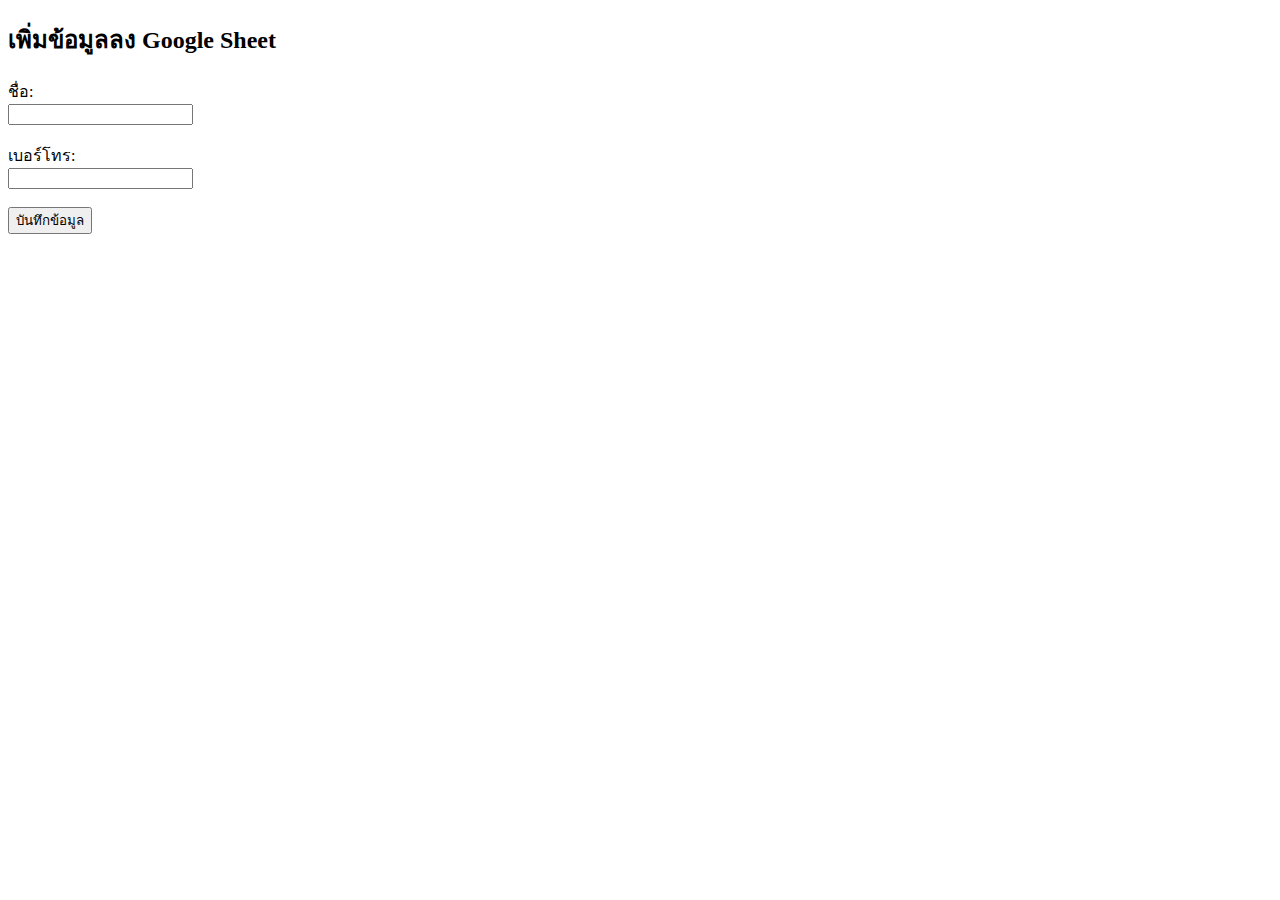
<file: main.html>
<!DOCTYPE html>
<html lang="th">
<head>
  <meta charset="UTF-8">
  <title>บันทึกข้อมูลลง Google Sheet</title>
</head>
<body>
  <h2>เพิ่มข้อมูลลง Google Sheet</h2>
  <form id="myForm">
    <label>ชื่อ:</label><br>
    <input type="text" id="name" required><br><br>
    <label>เบอร์โทร:</label><br>
    <input type="text" id="phone" required><br><br>
    <button type="submit">บันทึกข้อมูล</button>
  </form>

  <script>
    const form = document.getElementById("myForm");
    form.addEventListener("submit", async function (e) {
      e.preventDefault();

      const data = {
        name: document.getElementById("name").value,
        phone: document.getElementById("phone").value
      };

      try {
        const response = await fetch("https://script.google.com/macros/s/AKfycbxdOFdZqM1flok5Q_Th2woCYxGMVjwOchnvgciWqB7qaGIJwahmwN8w_K7hkLiCTvH0PA/exec", {
          method: "POST",
          body: JSON.stringify(data),
          headers: {
            "Content-Type": "application/json"
          }
        });

        const result = await response.text();
        alert("ผลลัพธ์: " + result);
        form.reset();
      } catch (error) {
        alert("เกิดข้อผิดพลาด: " + error);
      }
    });
  </script>
</body>
</html>
</file>
